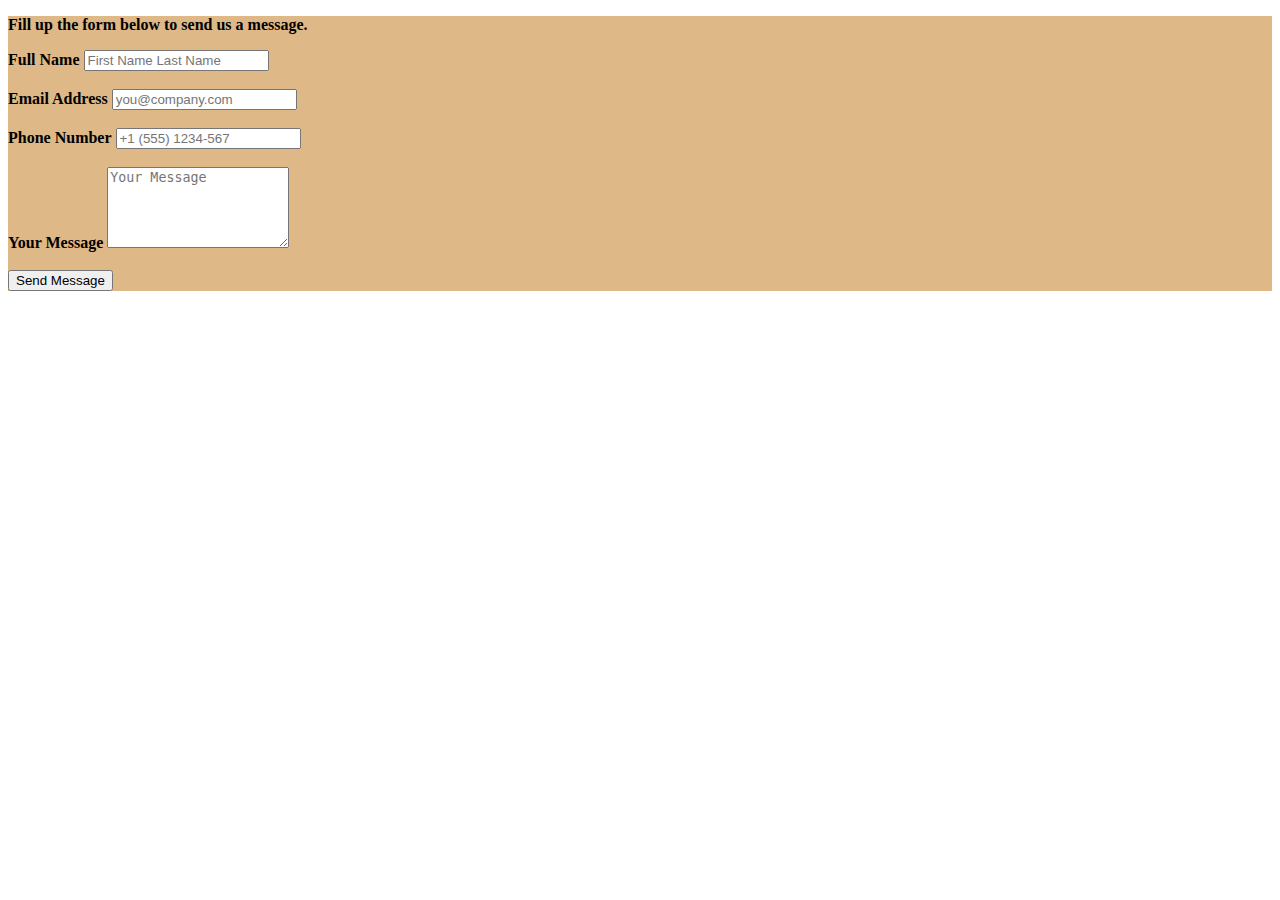
<file: contact__us.html>
<!DOCTYPE html>
<html>
<head>
<title>Contact Us Form</title>
</head>
<body> 
    <form>
                        <div class="flex items-center min-h-screen bg-gray-50 dark:bg-gray-900">
            <div class="container mx-auto" style="background-color: burlywood;">
              <div class="max-w-md mx-auto my-10 bg-white p-5 rounded-md shadow-sm">
                <div class="text-center">
                                    <p class="text-gray-400 dark:text-gray-400" style="font-weight: bold;">
                    Fill up the form below to send us a message.
                  </p>
                </div>
                <div class="m-7">
                  <form action="https://api.web3forms.com/submit" method="POST" id="form">
                    <input type="hidden" name="apikey" value="5a375b01-c47f-4d3c-919d-d40e4943b34f">
                    <input
                      type="hidden"
                      name="subject"
                      value="New Submission from Web3Forms"
                    />
                    <input type="checkbox" name="botcheck" id="" style="display: none;" />
          
                    <div class="mb-6">
                      <label
                        for="name"
                        class="block mb-2 text-sm text-gray-600 dark:text-gray-400"
                        style="font-weight: bold;">Full Name</label
                      >
                      <input
                        type="text"
                        name="name"
                        id="name"
                        placeholder="First Name Last Name"
                        required
                        class="w-full px-3 py-2 placeholder-gray-300 border border-gray-300 rounded-md focus:outline-none focus:ring focus:ring-indigo-100 focus:border-indigo-300 dark:bg-gray-700 dark:text-white dark:placeholder-gray-500 dark:border-gray-600 dark:focus:ring-gray-900 dark:focus:border-gray-500"
                      /><br><br>
                    </div>
                    <div class="mb-6">
                      <label
                        for="email"
                        class="block mb-2 text-sm text-gray-600 dark:text-gray-400"
                       style="font-weight: bold;" >Email Address</label
                      >
                      <input
                        type="email"
                        name="email"
                        id="email"
                        placeholder="you@company.com"
                        required
                        class="w-full px-3 py-2 placeholder-gray-300 border border-gray-300 rounded-md focus:outline-none focus:ring focus:ring-indigo-100 focus:border-indigo-300 dark:bg-gray-700 dark:text-white dark:placeholder-gray-500 dark:border-gray-600 dark:focus:ring-gray-900 dark:focus:border-gray-500"
                      /><br><br>
                    </div>
                    <div class="mb-6">
                      <label for="phone" class="text-sm text-gray-600 dark:text-gray-400"
                        style="font-weight: bold;">Phone Number</label
                      >
                      <input
                        type="text"
                        name="phone"
                        id="phone"
                        placeholder="+1 (555) 1234-567"
                        required
                        class="w-full px-3 py-2 placeholder-gray-300 border border-gray-300 rounded-md focus:outline-none focus:ring focus:ring-indigo-100 focus:border-indigo-300 dark:bg-gray-700 dark:text-white dark:placeholder-gray-500 dark:border-gray-600 dark:focus:ring-gray-900 dark:focus:border-gray-500"
                      /><br><br>
                    </div>
                    <div class="mb-6">
                      <label
                        for="message"
                        class="block mb-2 text-sm text-gray-600 dark:text-gray-400"
                       style="font-weight: bold;" >Your Message</label
                      >
          
                      <textarea
                        rows="5"
                        name="message"
                        id="message"
                        placeholder="Your Message"
                        class="w-full px-3 py-2 placeholder-gray-300 border border-gray-300 rounded-md focus:outline-none focus:ring focus:ring-indigo-100 focus:border-indigo-300 dark:bg-gray-700 dark:text-white dark:placeholder-gray-500 dark:border-gray-600 dark:focus:ring-gray-900 dark:focus:border-gray-500"
                        required
                      ></textarea><br><br>
                    </div>
                    <div class="mb-6">
                      <button
                        type="submit"
                        class="w-full px-3 py-4 text-white bg-indigo-500 rounded-md focus:bg-indigo-600 focus:outline-none"
                      >
                        Send Message
                      </button>
                    </div>
                    <p class="text-base text-center text-gray-400" id="result"></p>
                  </form>
                </div>
              </div>
            </div>
          </div>

    </form>

<script>
    const form = document.getElementById("form");
const result = document.getElementById("result");

form.addEventListener("submit", function (e) {
  e.preventDefault();
  
  const formData = new FormData(form);
  const object = Object.fromEntries(formData);
  const json = JSON.stringify(object);
  
  result.innerHTML = "Please wait...";

  fetch("https://api.web3forms.com/submit", {
    method: "POST",
    headers: {
      "Content-Type": "application/json",
      Accept: "application/json",
    },
    body: json,
  })
    .then(async (response) => {
      let json = await response.json();
      if (response.status == 200) {
        result.innerHTML = json.message;
        result.classList.remove("text-gray-500");
        result.classList.add("text-green-500");
      } else {
        console.log(response);
        result.innerHTML = json.message;
        result.classList.remove("text-gray-500");
        result.classList.add("text-red-500");
      }
    })
    .catch((error) => {
      console.log(error);
      result.innerHTML = "Something went wrong!";
    })
    .then(function () {
      form.reset();
      setTimeout(() => {
        result.style.display = "none";
      }, 5000);
    });
});
</script>
</body>
</html>
</file>
